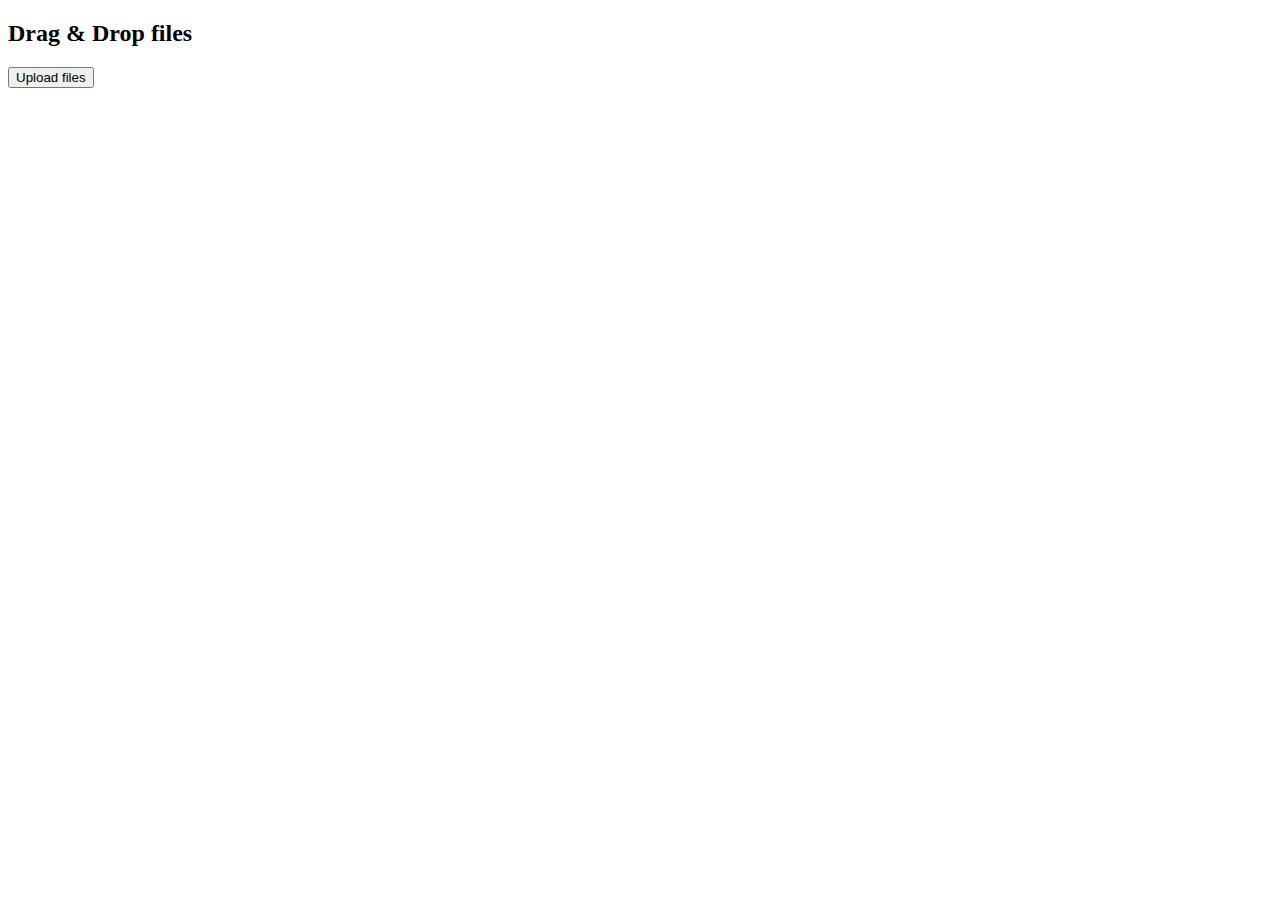
<file: Drag_and_drop/index.html>
<!DOCTYPE html>
<html lang="en">
<head>
    <meta charset="UTF-8">
    <meta name="viewport" content="width=device-width, initial-scale=1.0">
    <title>Document</title>
    <link rel="stylesheet" href="style.css">      
    <link rel="stylesheet" href="https://fonts.googleapis.com/css2?family=Material+Symbols+Outlined:opsz,wght,FILL,GRAD@48,400,0,0" />
</head>
<body>
    <form id="form" action="archivo.php" method="post" enctype="multipart/form-data">
        <div id="container">
            <div class="drop-area" draggable="true">
                <h2>Drag & Drop files</h2>
                <button type="submit">Upload files</button>
                <input type="file" name="inputFiles[]" id="input-file" hidden multiple />
            </div>
            <div id="preview"></div>
        </div>
    </form>
    <script src="js/script.js"></script>  
</body>
</html>
</file>
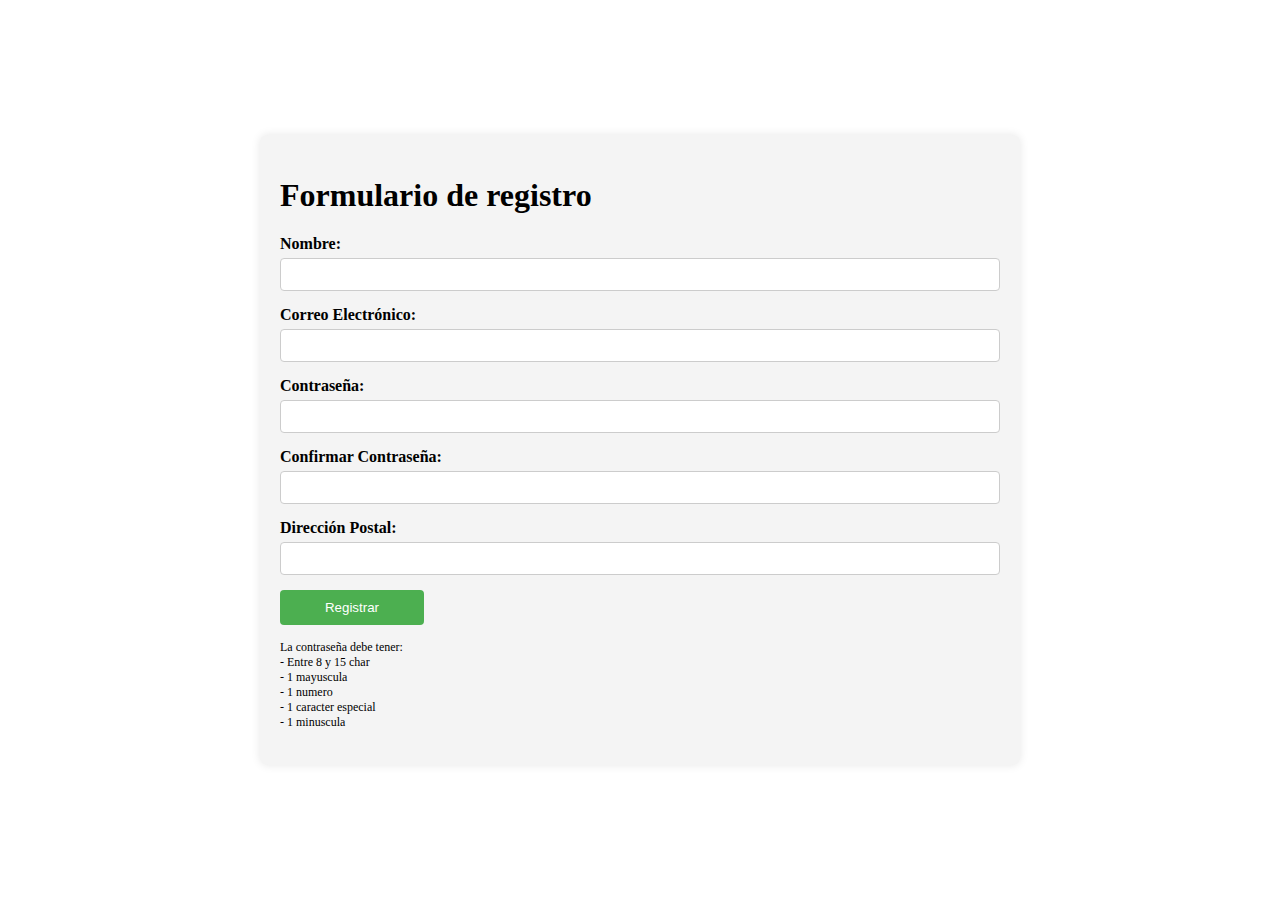
<file: Validacio_del_registre/index.html>
<!DOCTYPE html>
<html lang="en">
<head>
    <meta charset="UTF-8">
    <meta name="viewport" content="width=device-width, initial-scale=1.0">
    <title>Validacio del registre</title>
    <link href="styles/style.css" rel="stylesheet">
</head>
<body>
    
    <form id="form" name="form" action="/action_page.php" method="post" onsubmit="return validateForm()">
        <h1>Formulario de registro</h1>
        <div>
            <label for="nombre">Nombre:</label>
            <input type="text" id="nombre" name="nombre" required>
        </div>

        <div>
            <label for="correo">Correo Electrónico:</label>
            <input type="email" id="correo" name="correo" required>
        </div>

        <div>
            <label for="contrasena">Contraseña:</label>
            <input type="password" id="contrasena" name="contrasena" required>
        </div>

        <div>
            <label for="confirmar_contrasena">Confirmar Contraseña:</label>
            <input type="password" id="confirmar_contrasena" name="confirmar_contrasena" required>
        </div>

        <div>
            <label for="direccion">Dirección Postal:</label>
            <input type="text" id="direccion" name="direccion" required>
        </div>

        <div>
            <input id="enviar" type="submit" value="Registrar">
        </div>

        <div id="validationPassword">
            <p>La contraseña debe tener:</pp>
            <p id="entre">- Entre 8 y 15 char</p>
            <p id="mayuscula">- 1 mayuscula</p>
            <p id="numero">- 1 numero</p>
            <p id="especial">- 1 caracter especial</p>
            <p id="minuscula">- 1 minuscula</p>
        </div>
    </form>   
    
    <script src="js/script.js"></script> 
</body>
</html>
</file>
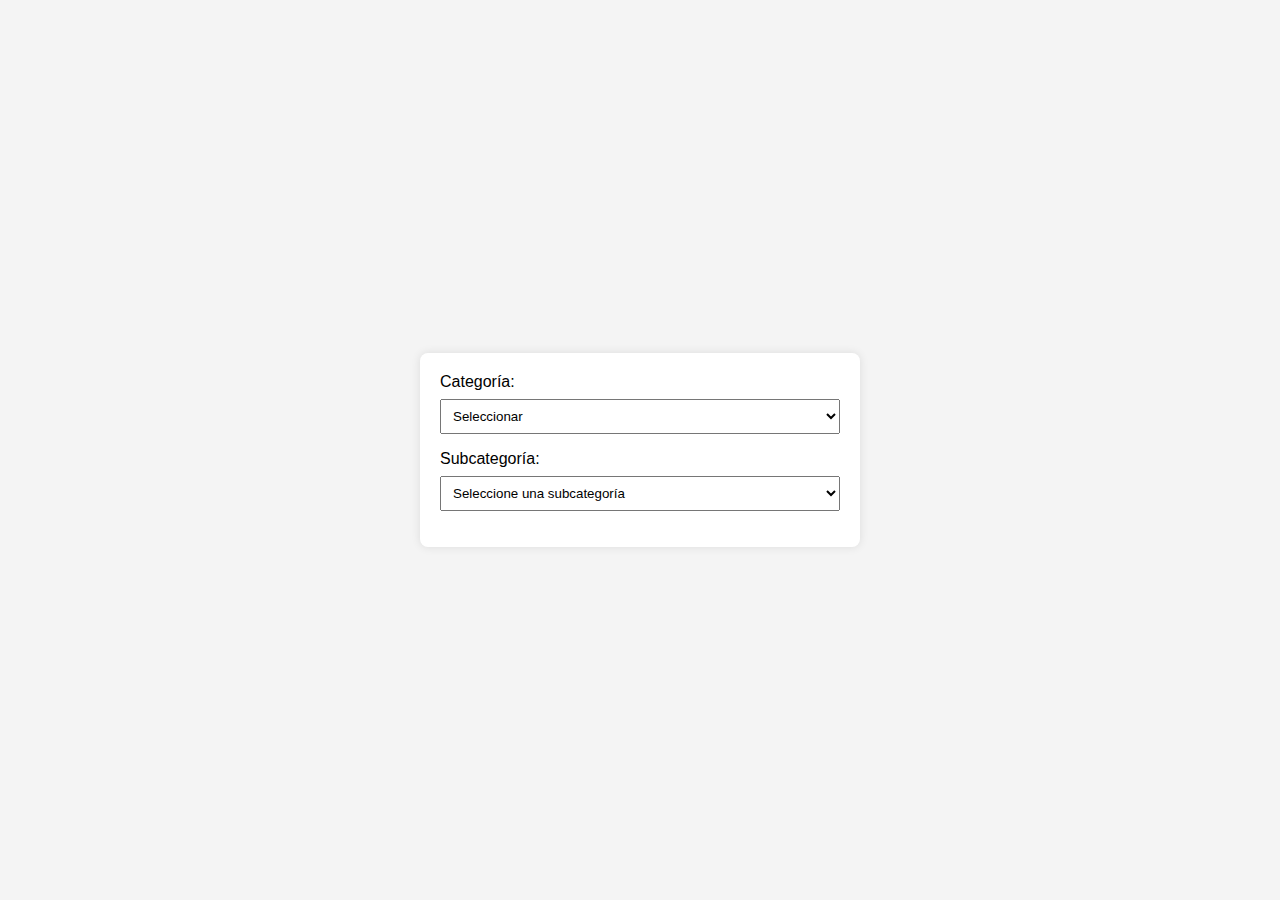
<file: Fetch_selects/view.html>
<!DOCTYPE html>
<html lang="en">
<head>
    <meta charset="UTF-8">
    <meta name="viewport" content="width=device-width, initial-scale=1.0">
    <title>Document</title>
    <link href="style/style.css" rel="stylesheet">
    
</head>
<body>
    <form action="procesar.php" method="post">
        <label for="categoria">Categoría:</label>
        <select name="categoria" id="categoria" >
            <!-- Aquí irán las opciones de categoría -->
            <option value="">Seleccionar</option>
        </select>
        <label for="subcategoria">Subcategoría:</label>
        <select id="subcategoria">
            <option value="">Seleccione una subcategoría</option>
        </select>
    </form>
    <script src="javascript/script.js"></script>
</body>
</html>
</file>
<file: Drag_and_drop/style.css>
/* #container {
    display: grid;
    place-items: center;
    height: 100vh;
}
.drop-area{
    border: 2px dashed #ddd;
    height: 300px;
    width: 400px;
    border-radius: 5px;
    display: flex;
    flex-direction: column;
    
    
    align-items: center;
    justify-content: center;
    margin-bottom: 25px;
}
.drop-area.active{
    background-color: #ddd;
    color: #000000;
    border: 2px dashed blue;
}
.drop-area button{
    background-color: blue;
    color: #ffffff;
    padding: 8px 15px;
    text-align:center;
    border:0px;
    border-radius: 4px;
    cursor: pointer;
    border:2px solid blue;
}
.drop-area button:hover{
    background-color: transparent;
    color: blue;
}

.previewImage{
    width: 100%;
    display:flex;
    flex-direction: row;
    margin-bottom: 20px;
    align-items: center;
}
.previewImage img{
    width: 50px;
    height: 50px;
    object-fit: cover;
    margin-right: 20px;
}
.previewImage .removeBtn{
    background-color: red;
    border-radius: 100%;
    font-size: 15px;
    padding: 1px;
    color: #fff;
    border: 2px solid red;
    margin-left: 40px;
    cursor: pointer;
}
.previewImage .removeBtn:hover{
    background-color:transparent;
    color:red;
} */
</file>
<file: Validacio_del_registre/styles/style.css>
input:focus-visible {
    outline: none;
}
body {
    display: flex;
    justify-content: center;
    align-items: center;
    height: 100vh;
    margin: 0;
}

#form {
    background-color: #f4f4f4;
    border-radius: 8px;
    padding: 20px;
    box-shadow: 0 0 10px rgba(0, 0, 0, 0.1);
    width: 80vh;
}

#form div {
    margin-bottom: 15px;
}

label {
    display: block;
    font-weight: bold;
    margin-bottom: 5px;
}

input[type="text"],
input[type="email"],
input[type="password"] {
    width: 100%;
    padding: 8px;
    box-sizing: border-box;
    border: 1px solid #ccc;
    border-radius: 4px;
}

input[type="submit"] {
    background-color: #4caf50;
    color: white;
    padding: 10px;
    border: none;
    border-radius: 4px;
    cursor: pointer;
    width: 20%;
}

input[type="submit"]:hover {
    background-color: #45a049;
}
/* 
#validationPassword {
    background-color: #f4f4f4;
    border-radius: 8px;
    padding: 10px;
    margin-top: 15px;
} */

#validationPassword p {
    font-size: 12px;
    margin: 0;
}
</file>
<file: Fetch_selects/style/style.css>
body {
    font-family: Arial, sans-serif;
    background-color: #f4f4f4;
    margin: 0;
    padding: 0;
    display: flex;
    justify-content: center;
    align-items: center;
    height: 100vh;
}

form {
    background-color: #fff;
    padding: 20px;
    border-radius: 8px;
    box-shadow: 0 0 10px rgba(0, 0, 0, 0.1);
    max-width: 400px;
    width: 100%;
}

label {
    display: block;
    margin-bottom: 8px;
}

select {
    width: 100%;
    padding: 8px;
    margin-bottom: 16px;
    box-sizing: border-box;
}

input[type="submit"] {
    background-color: #007bff;
    color: #fff;
    padding: 10px 15px;
    border: none;
    border-radius: 4px;
    cursor: pointer;
    font-size: 16px;
}

input[type="submit"]:hover {
    background-color: #0056b3;
}
</file>
